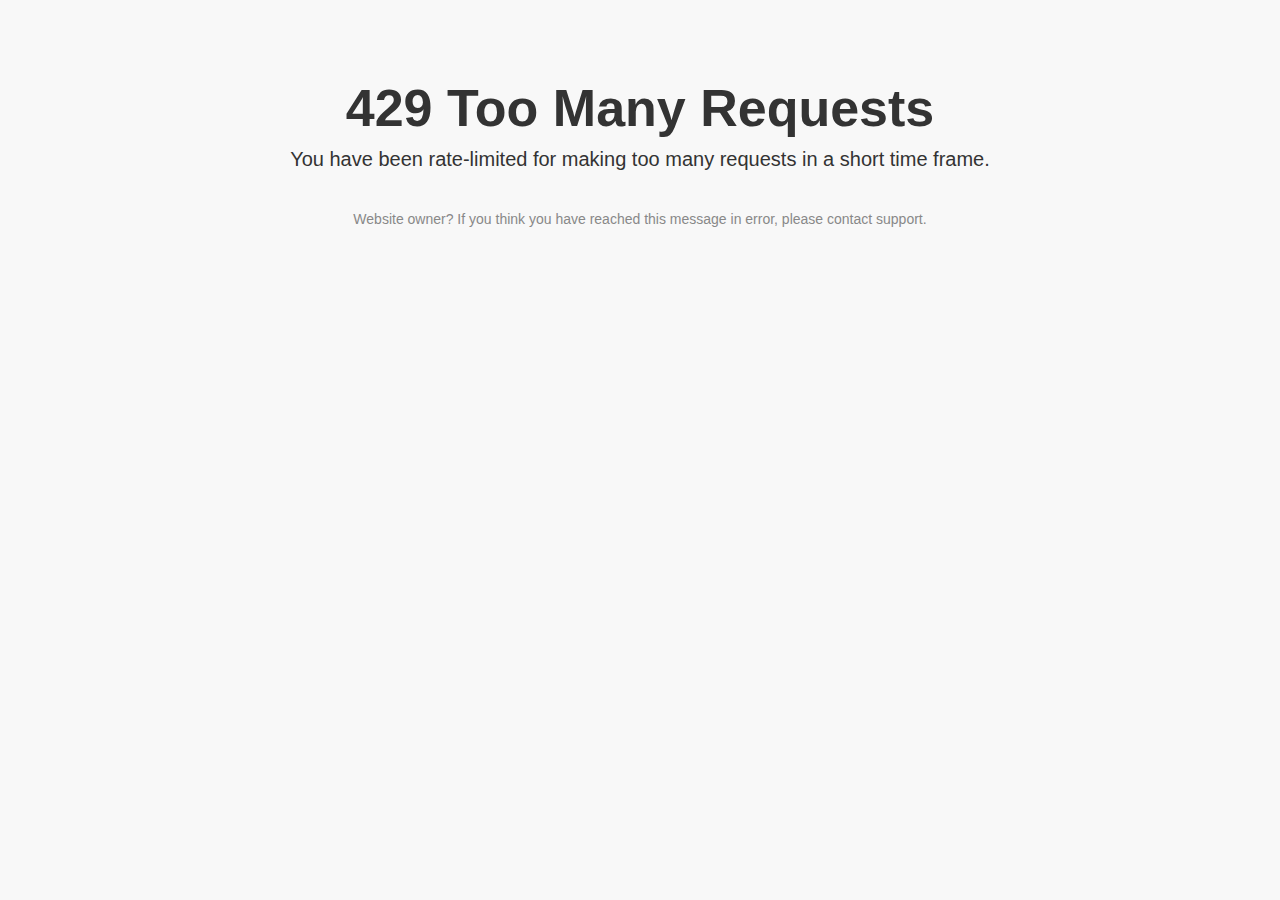
<file: spacenews_response.html>
<!DOCTYPE html>
<html lang="en">
	<head>
		<meta charset="utf-8">
		<title>429 Too Many Requests</title>
		<meta name="description" content="">
		<meta name="author" content="">

		<style>
		body {
			background-color: #f8f8f8;
			font-family: "Helvetica Neue", Helvetica, Arial, sans-serif;
			color: #333;
			padding-top: 20px;
		}
		div {
			display: block;
		}
		.container {
			width: 1100px;
			padding-top: 50px;
			margin-left: auto;
			margin-right: auto;
		}
		.error-msg, .support-msg {
			text-align: center;
		}
		.error-msg {
			margin-bottom: 40px;
		}
		.error-msg h1 {
			font-size: 52px;
			display: block;
			margin: 0px;
		}
		.error-msg p {
			font-size: 20px;
			display: block;
			margin: 10px 0;
		}
		.support-msg p {
			font-size: 14px;
			color: #888;
		}
		</style>
	</head>

	<body>
		<div class="container">
			<div class="error-msg">
				<h1>429 Too Many Requests</h1>
				<p>You have been rate-limited for making too many requests in a short time frame.</p>
			</div>
			<div class="support-msg">
				<p>Website owner? If you think you have reached this message in error, please contact support.</p>
			</div>
		</div>
	</body>
</html>
</file>
